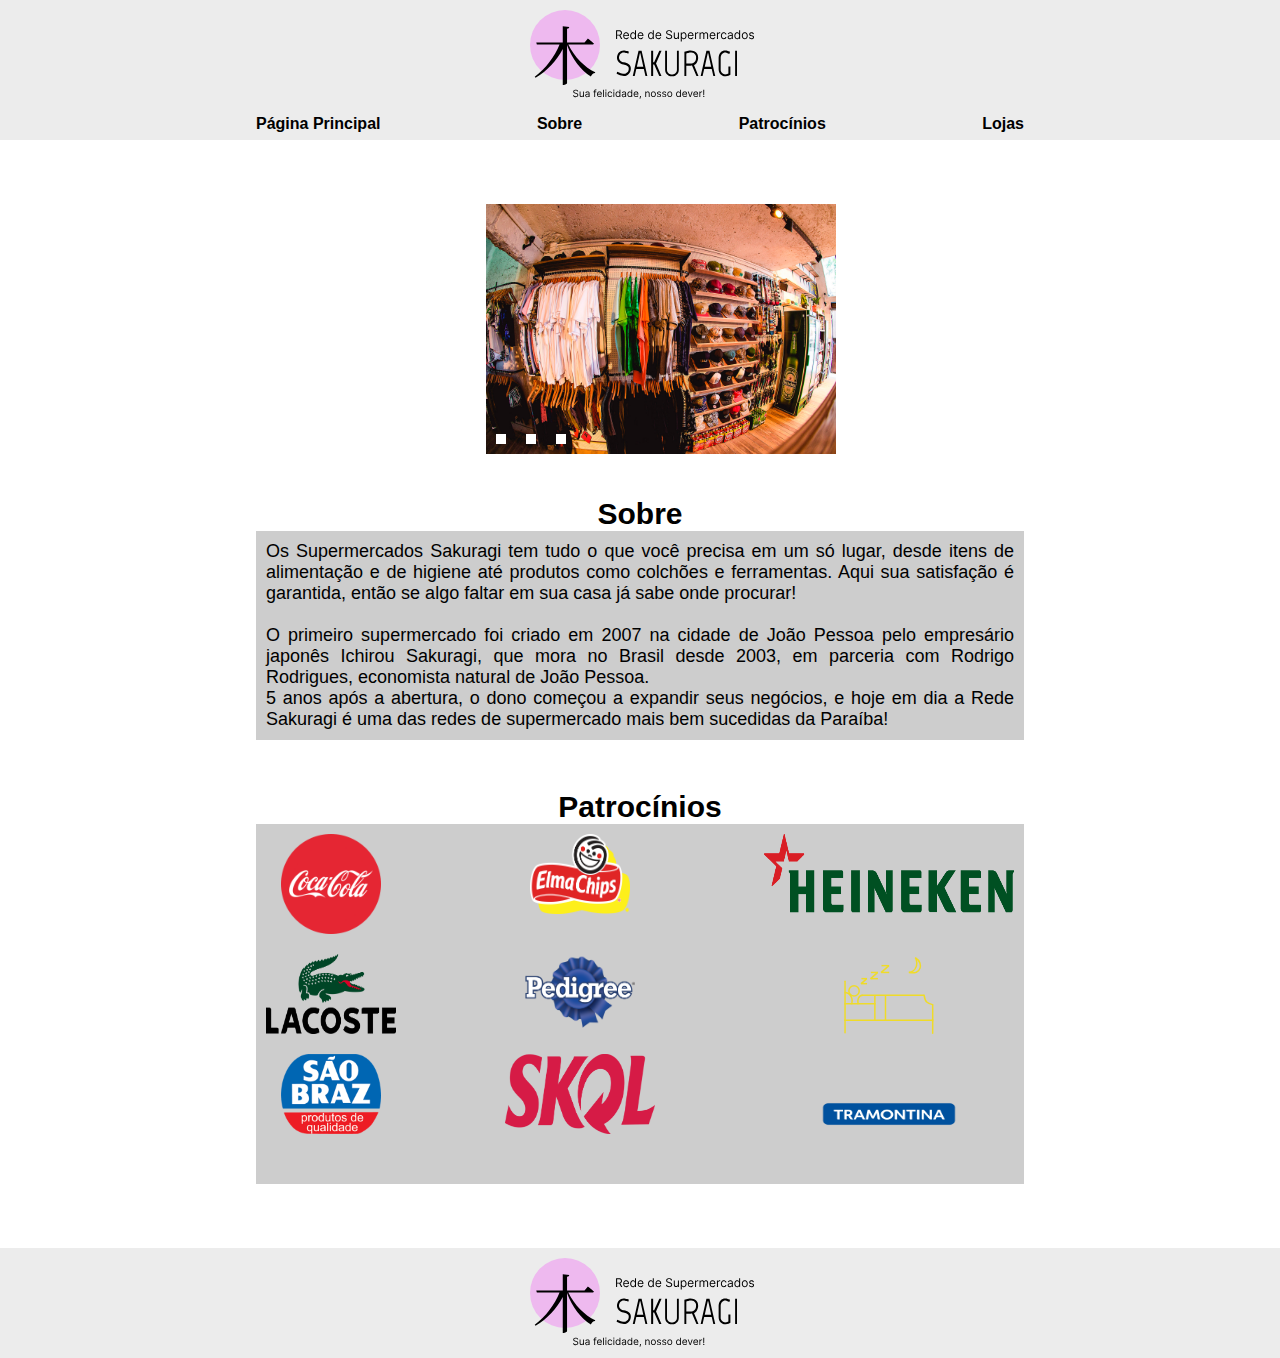
<file: index.html>
<!DOCTYPE html>
<html lang="en">
<head>
    <meta charset="UTF-8">
    <meta http-equiv="X-UA-Compatible" content="IE=edge">
    <meta name="viewport" content="width=device-width, initial-scale=1.0">
    <link rel="shortcut icon" href="midias/sakuragi.svg" type="image/x-icon">
    <link rel="stylesheet" href="css/global.css">
    <link rel="stylesheet" href="css/index.css">
    <title>Supermercados Sakuragi - Página Principal</title>
</head>
<body>
    <header>
        <img class="logo" src="midias/super-sakuragi-logo.svg" alt="logo do site">
    </header>
    <nav>
        <div id="telas-maiores">
            <a href="index.html">Página Principal</a>
            <a href="#sobre">Sobre</a>
            <a href="#patrocinios">Patrocínios</a>
            <a href="html/lojas.html">Lojas</a>
        </div>
        <div id="telas-menores">
            <a href="index.html">Página Principal</a>
            <a href="html/lojas.html">Lojas</a>
        </div>
    </nav>
    <main>
        <div id="slider-div">
            <ul id="slider">
                <li>
                      <input type="radio" id="slide1" name="slide" checked>
                      <label for="slide1"></label>
                      <img src="midias/img-slider1.jpg">
                </li>
                <li>
                      <input type="radio" id="slide2" name="slide">
                      <label for="slide2"></label>
                      <img src="midias/img-slider2.jpg">
                </li>
                <li>
                      <input type="radio" id="slide3" name="slide">
                      <label for="slide3"></label>
                      <img src="midias/img-slider3.jpg">
                </li>
            </ul>
        </div>
        <section id="sobre">
            <h1>Sobre</h1>
            <div>
                <p>
                    Os Supermercados Sakuragi tem tudo o que você precisa em um só lugar, desde itens de alimentação e de higiene até produtos como colchões e ferramentas.
                    Aqui sua satisfação é garantida, então se algo faltar em sua casa já sabe onde procurar!<br><br>
                    O primeiro supermercado foi criado em 2007 na cidade de João Pessoa pelo empresário japonês Ichirou Sakuragi, que mora no Brasil desde 2003, em parceria com Rodrigo Rodrigues, economista natural de João Pessoa.<br>
                    5 anos após a abertura, o dono começou a expandir seus negócios, e hoje em dia a Rede Sakuragi é uma das redes de supermercado mais bem sucedidas da Paraíba!
                </p>
            </div>
        </section>
        <section id="patrocinios">
            <h1>Patrocínios</h1>
            <div id="patros">
                <img class="patro" id="ccl" src="midias/logo-coca-cola.png" alt="logo coca cola">
                <img class="patro" id="ech" src="midias/logo-elmachips.png" alt="logo elma chips">
                <img class="patro" id="hnk" src="midias/logo-heineken.png" alt="logo heineken">
                <img class="patro" id="lcs" src="midias/logo-lacoste.png" alt="logo lacoste">
                <img class="patro" id="pdg" src="midias/logo-pedigree.png" alt="logo pedigree">
                <img class="patro" id="rem" src="midias/logo-rem.svg" alt="logo rem">
                <img class="patro" id="sbr" src="midias/logo-sao-braz.png" alt="logo são braz">
                <img class="patro" id="skl" src="midias/logo-skol.png" alt="logo skol">
                <img class="patro" id="trm" src="midias/logo-tramontina.png" alt="logo tramontina">
            </div>
        </section>
    </main>
    <footer id="footer">
        <img id="sakuragi" class="logo" src="midias/super-sakuragi-logo.svg" alt="logo do site">
    </footer>
    <script src="js/index.js"></script>
</body>
</html>
</file>
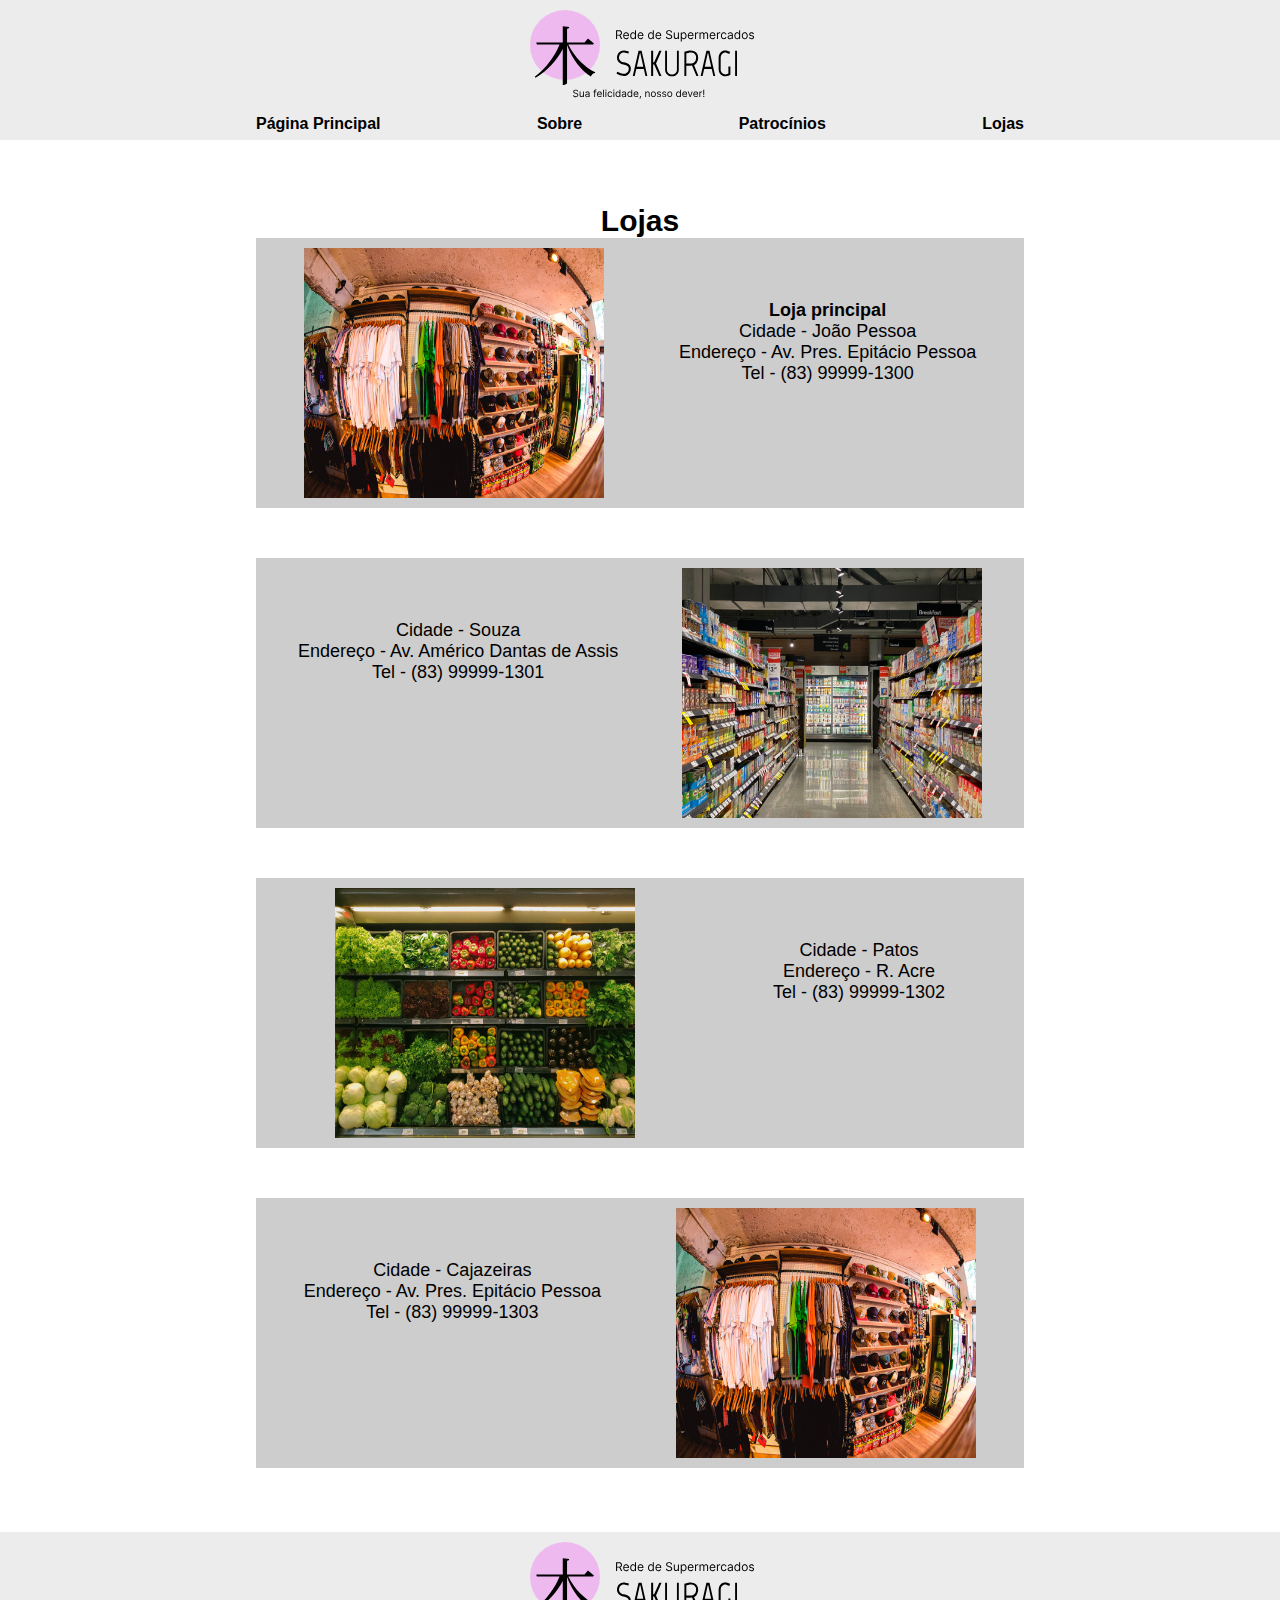
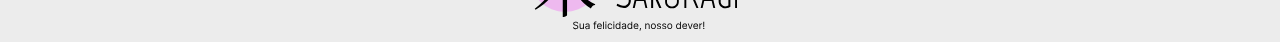
<file: html/lojas.html>
<!DOCTYPE html>
<html lang="en">
<head>
    <meta charset="UTF-8">
    <meta http-equiv="X-UA-Compatible" content="IE=edge">
    <meta name="viewport" content="width=device-width, initial-scale=1.0">
    <link rel="shortcut icon" href="../midias/sakuragi.svg" type="image/x-icon">
    <link rel="stylesheet" href="../css/global.css">
    <link rel="stylesheet" href="../css/lojas.css">
    <title>Supermercados Sakuragi - Lojas</title>
</head>
<body>
    <header>
        <img class="logo" src="../midias/super-sakuragi-logo.svg" alt="logo do site">
    </header>
    <nav>
        <div id="telas-maiores">
            <a href="../index.html">Página Principal</a>
            <a href="../index.html">Sobre</a>
            <a href="../index.html">Patrocínios</a>
            <a href="../html/lojas.html">Lojas</a>
        </div>
        <div id="telas-menores">
            <a href="../index.html">Página Principal</a>
            <a href="../html/lojas.html">Lojas</a>
        </div>
    </nav>
    <main>
        <h1>Lojas</h1>
        <div id="loja1">
            <img src="../midias/img-slider1.jpg">
            <p>
                <spam class="bold">Loja principal</spam><br>
                Cidade - João Pessoa<br>
                Endereço - Av. Pres. Epitácio Pessoa<br>
                Tel - (83) 99999-1300<br>
            </p>
        </div>
        <div id="loja2" class="direita">
            <p>
                Cidade - Souza<br>
                Endereço - Av. Américo Dantas de Assis<br>
                Tel - (83) 99999-1301<br>
            </p>
            <img src="../midias/img-slider2.jpg">
        </div>
        <div id="loja3">
            <img src="../midias/img-slider3.jpg">
            <p>
                Cidade - Patos<br>
                Endereço - R. Acre<br>
                Tel - (83) 99999-1302<br>
            </p>
        </div>
        <div id="loja4" class="direita">
            <p>
                Cidade - Cajazeiras<br>
                Endereço - Av. Pres. Epitácio Pessoa<br>
                Tel - (83) 99999-1303<br>
            </p>
            <img src="../midias/img-slider1.jpg">
        </div>
    </main>
    <footer>
        <img class="logo" src="../midias/super-sakuragi-logo.svg" alt="logo do site">
    </footer>
</body>
</html>
</file>
<file: css/global.css>
* {
    font-family: sans-serif;
    margin: 0;
    padding: 0
}

html { font-size: 62.5%; }

body { margin: 0 }

.logo {
    user-select: none;
    -webkit-user-drag: none;
    margin: 10px 0 10px
}

/* HEADER */

header {
    display: flex;
    justify-content: center;
    user-select: none;
    background-color: #ececec
}

/* NAVBAR */

nav {
    background-color: #ececec;
    position: sticky;
    z-index: 5;
    top: 0;
    height: 30px
}

#telas-maiores {
    display: flex;
    justify-content: space-between;
    margin: 0 20% 0 20%;
    padding-top: 5px
}

#telas-menores { display: none }

nav a {
    font-size: 1.6rem;
    font-weight: bold;
    text-decoration: none;
    color: black
}

/* MAIN */

main { margin: 64px 20% 64px 20%; }

h1 {
    text-align: center;
    font-size: 3rem
}

main div:not(#slider-div) {
    background-color: #cdcdcd;
    text-align: justify;
    font-size: 1.8rem;
    margin-bottom: 50px;
    padding: 10px
}

/* FOOTER */

footer {
    display: flex;
    justify-content: center;
    user-select: none;
    background-color: #ececec
}

@media (min-width:320px) and (max-width:599px) {

    /* NAVBAR */

    #telas-maiores { display: none }

    #telas-menores {
        display: flex;
        justify-content: space-around;
        margin: 0 5% 0 5%;
        padding-top: 8px
    }

    /* MAIN */

    main { margin: 64px 0 64px 0; }

}

@media (min-width: 600px) and (max-width: 767px) {

    /* NAVBAR */

    #telas-maiores { margin: 0 10% 0 10% }

    /* MAIN */

    main { margin: 64px }

}

@media (min-width: 768px) and (max-width: 991px) {

    main { margin: 64px }

}
</file>
<file: css/index.css>
/* SLIDER */

#slider-div { margin: 0 30% 0 30% }

#slider {
    display: block;
    height: 293px;
    width: 600px;
    margin: auto;
    margin-top: 20px;
    position: relative
}

#slider li {
    list-style: none;
    position: absolute
}

#slider img {
    margin: auto;
    opacity: 0;
    visibility: hidden;
    height: 250px;
    width: 350px;
    vertical-align: top
}

#slider li input:checked ~ img {
    opacity: 1;
    visibility: visible;
    z-index: 10
}

#slider input { display: none }

#slider label {
    background-color: white;
    bottom: 10px;
    cursor: pointer;
    display: block;
    height: 10px;
    position: absolute;
    width: 10px;
    z-index: 10
}

#slider li:nth-child(1) label { left: 10px }

#slider li:nth-child(2) label { left: 40px }

#slider li:nth-child(3) label { left: 70px }

/* PATROCINIOS */

#patros {
    justify-content: space-between;
    display: grid;
    grid-template-columns: auto auto auto;
    row-gap: 20px;
    padding: 10px;
}

.patro {
    justify-self: center;
    height: 80px;
    width: 100px
}

#ccl { height: 100px }
#hnk { width: 250px }
#lcs { width: 130px }
#pdg { width: 110px }
#skl { width: 150px }
#trm { width: 150px; height: 120px }

@media (min-width: 320px) and (max-width: 991px) {

    /* SLIDER */

    #slider div { margin: 0 }

    #slider {
        margin-bottom: 20px;
        height: 150px;
        width: 200px
    }

    #slider img {
        height: 150px;
        width: 200px
    }

    /* PATROCINIOS */

    .patro {
        justify-self: center;
        height: 50px;
        width: 70px
    }


    #ccl { height: 70px }
    #hnk { width: 220px }
    #lcs { width: 100px }
    #pdg { width: 80px }
    #skl { width: 120px }
    #trm { width: 120px; height: 90px }

}
</file>
<file: css/lojas.css>
.bold { font-weight: bold; }

main div {
    display: flex;
    justify-content: space-around;
}

main img {
    height: 250px;
    width: 300px
}

main p {
    text-align: center;
    margin-top: 7%;
}

@media (min-width: 320px) and (max-width: 599px) {

    main div {
        flex-direction: column;
        justify-content: center
    }

    main img { margin: auto }

}
</file>
